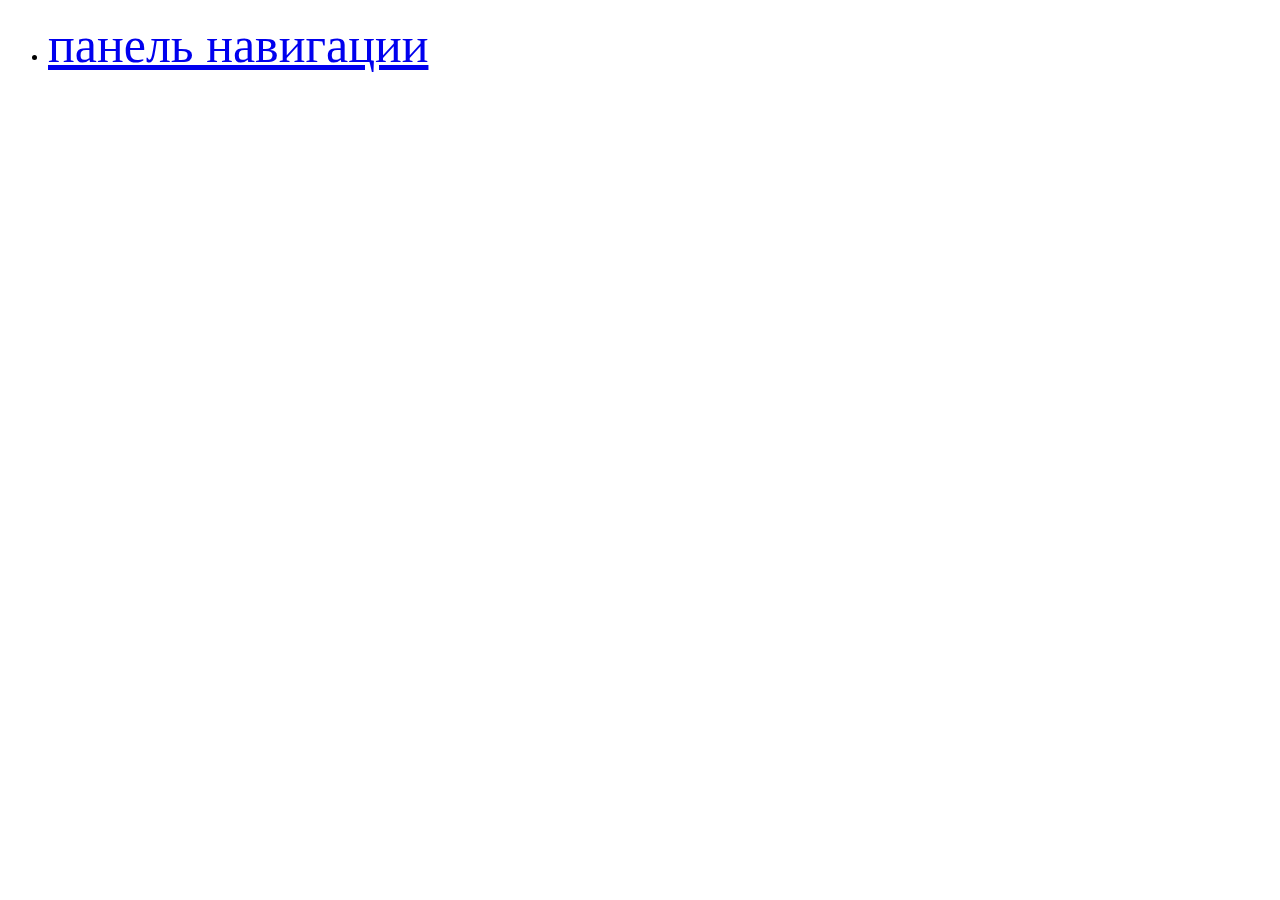
<file: navigation.html>
<!DOCTYPE html>
<html lang="en">
<head>
    <meta charset="UTF-8">
    <title>Title</title>
    <link href="https://cdn.jsdelivr.net/npm/bootstrap@5.3.2/dist/css/bootstrap.min.css" rel="stylesheet" integrity="sha384-T3c6CoIi6uLrA9TneNEoa7RxnatzjcDSCmG1MXxSR1GAsXEV/Dwwykc2MPK8M2HN" crossorigin="anonymous">
    <script src="https://cdn.jsdelivr.net/npm/bootstrap@5.3.2/dist/js/bootstrap.bundle.min.js" integrity="sha384-C6RzsynM9kWDrMNeT87bh95OGNyZPhcTNXj1NW7RuBCsyN/o0jlpcV8Qyq46cDfL" crossorigin="anonymous"></script>
    <style>
        a {
            font-size: 50px;
        }
    </style>
</head>
<body>
    <ul class="nav">
        <li class="nav-item">
            <a class="nav-link" href="page2.html">панель навигации</a>
        </li>
    </ul>


</body>
</html>
</file>
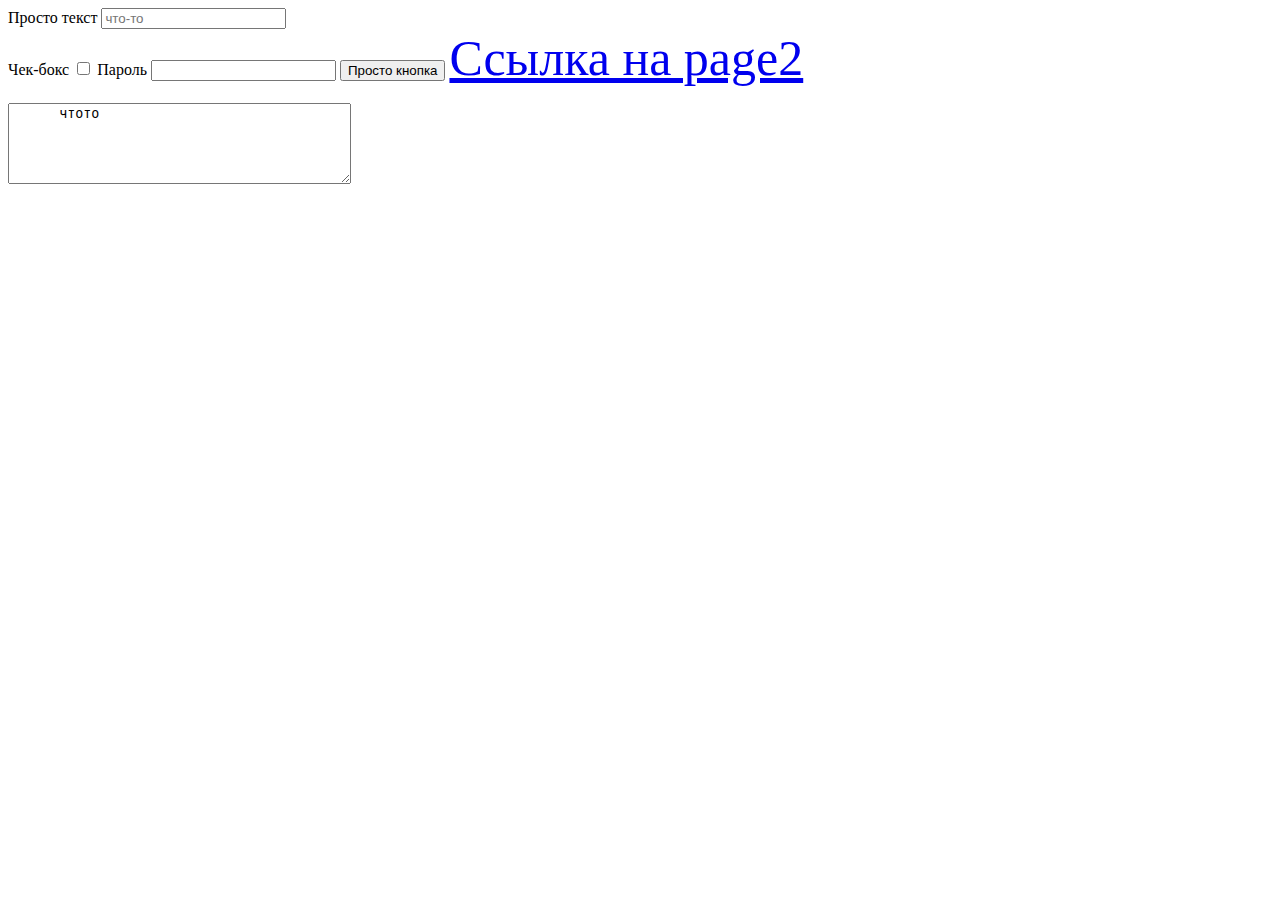
<file: page1.html>
<head>
    <meta charset="UTF-8">
    <title>Title</title>
    <link href="https://cdn.jsdelivr.net/npm/bootstrap@5.3.2/dist/css/bootstrap.min.css" rel="stylesheet" integrity="sha384-T3c6CoIi6uLrA9TneNEoa7RxnatzjcDSCmG1MXxSR1GAsXEV/Dwwykc2MPK8M2HN" crossorigin="anonymous">
    <script src="https://cdn.jsdelivr.net/npm/bootstrap@5.3.2/dist/js/bootstrap.bundle.min.js" integrity="sha384-C6RzsynM9kWDrMNeT87bh95OGNyZPhcTNXj1NW7RuBCsyN/o0jlpcV8Qyq46cDfL" crossorigin="anonymous"></script>
    <style>
        a {
            font-size: 50px;
        }
    </style>
</head>
<body>
    <form action="">
        <div class="form-floating mb-3">
            <label for="floatingInput">Просто текст</label>
            <input class="form-control" id="floatingInput" type="text" placeholder="что-то">
        </div>

        <label for="field2">Чек-бокс</label>
        <input class="form-check-input" id="field2"type="checkbox"/>

        <label for="field3">Пароль</label>
        <input class="form-control" id="field3" type="password">

        <input class="btn btn-info" type="button" value="Просто кнопка"  >

        <a class="link-underline-dark" href="page2.html">Ссылка на page2</a>

    </form>

    <textarea cols="40" rows="5">
      чтото
    </textarea>

</body>
</html>
</file>
